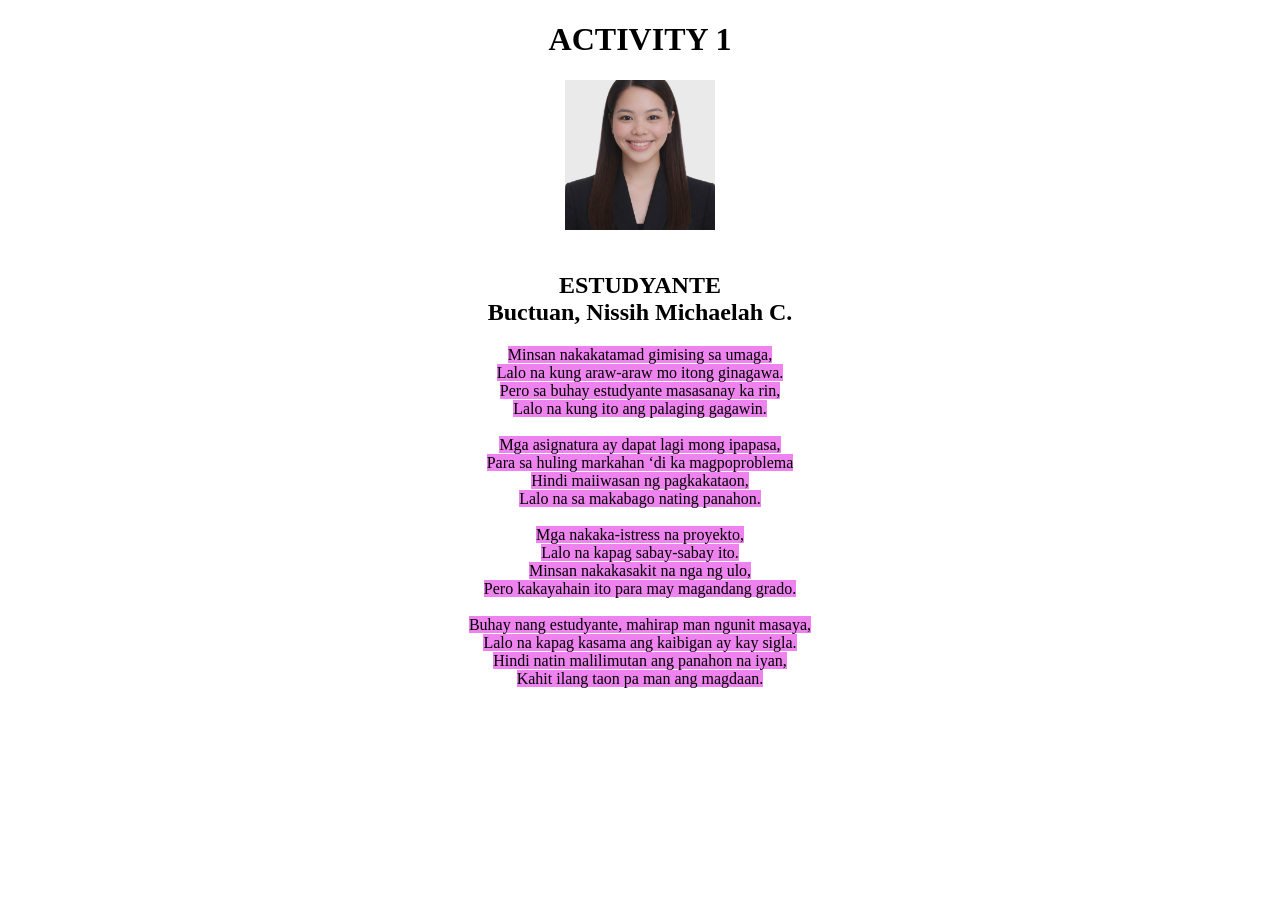
<file: 1st_Activity.html>
<!DOCTYPE html>
<html>
<head>
<title>Activity 1</title>

</head>
<body>

<center>

<h1>ACTIVITY 1</h1>

<img src="me.jpg" width="150" height="150">

<br><br>

<h2><b>ESTUDYANTE</b> <br> Buctuan, Nissih Michaelah C.</h2>

<e style = "background-color: violet;">
Minsan nakakatamad gimising sa umaga,<br> Lalo na kung araw-araw mo itong ginagawa.<br> Pero sa buhay estudyante masasanay ka rin,<br> Lalo na kung ito ang palaging gagawin.
<br><br>
Mga asignatura ay dapat lagi mong ipapasa,<br>Para sa huling markahan ‘di ka magpoproblema<br>Hindi maiiwasan ng pagkakataon,<br>Lalo na sa makabago nating panahon.
<br><br>
Mga nakaka-istress na proyekto,<br>Lalo na kapag sabay-sabay ito.<br>Minsan nakakasakit na nga ng ulo,<br>Pero kakayahain ito para may magandang grado.
<br><br>
Buhay nang estudyante, mahirap man ngunit masaya,<br>Lalo na kapag kasama ang kaibigan ay kay sigla.<br>Hindi natin malilimutan ang panahon na iyan,<br>Kahit ilang taon pa man ang magdaan.
</e>
</center>

</body>
</html>
</file>
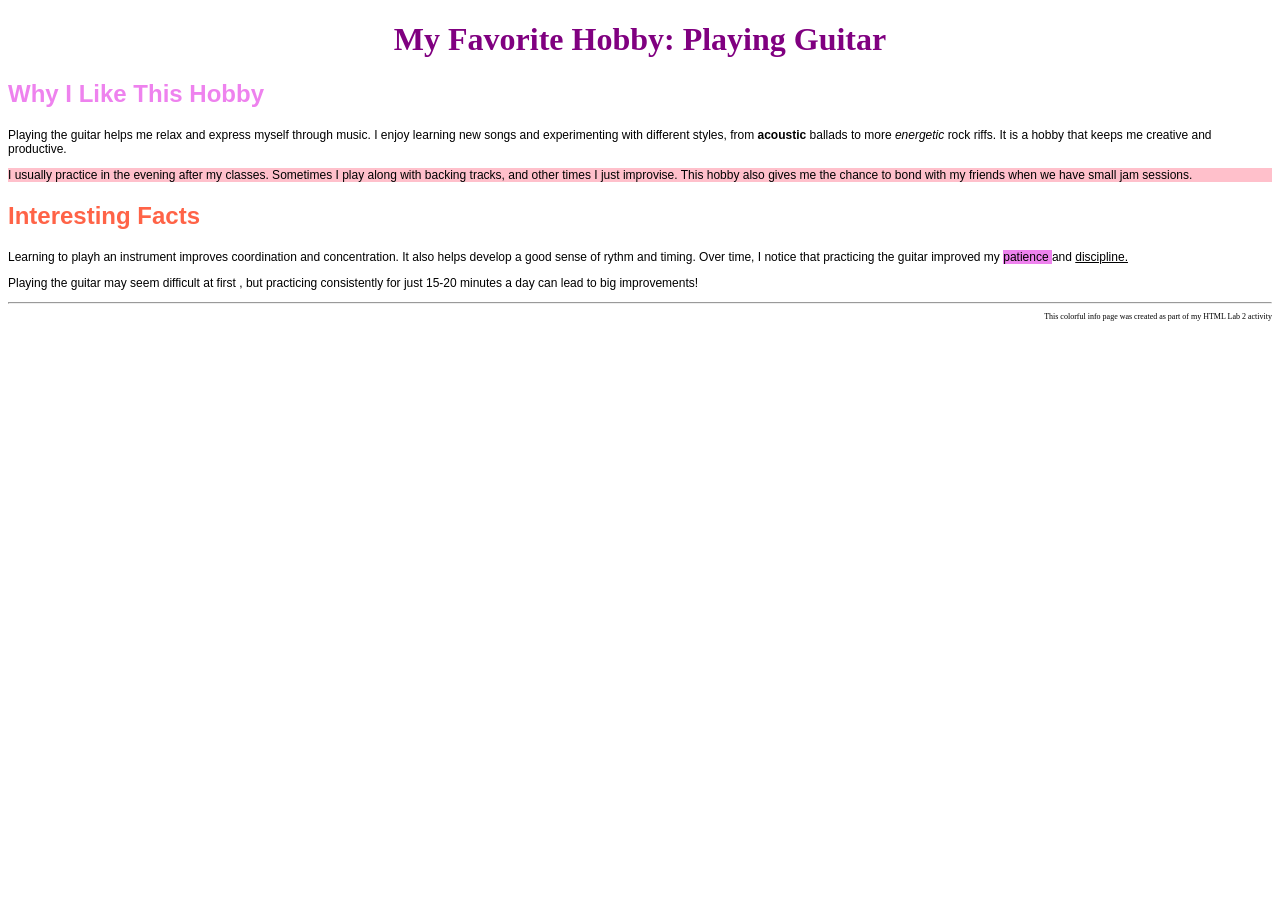
<file: 2nd_Activity.html>
<!DOCTYPE html>
	<html>
	<head>
	<title> Activity 2 </title>
	</head>
	<body>

	<center>
	<h1 style = "color : purple; font-family: Times New Roman; font size =20;  "> My Favorite Hobby: Playing Guitar </h1>
	</center>

	<h2 style = "color: violet; font-family: Arial; font-size= 16;" > Why I Like This Hobby </h2>

	<p style = "font-family: Arial; font-size: 12px; ">
		Playing the guitar helps me relax and express myself through music. I enjoy learning new songs and experimenting with different styles, from <b> acoustic </b> ballads to more <i> energetic </i> rock riffs. It is a hobby that keeps me creative and productive. </p>

	<p style = "background-color: pink; font-family: Arial; font-size: 12px; ">
		I usually practice in the evening after my classes. Sometimes I play along with backing tracks, and other times I just improvise. This hobby also gives me the chance to bond with my friends when we have small jam sessions.</p>

	<h2 style = "color: tomato; font-family: Arial; font-size= 16; " > Interesting Facts </h2>
		
	<p style = "font-family: Arial; font-size: 12px; ">
		Learning to playh an instrument improves coordination and concentration. It also helps develop a good sense of rythm and timing. Over time, I notice that practicing the guitar improved my <e style = "background-color: violet;"> patience </e> and <u>discipline.</u></p>

	<p style = "font-family: Arial; font-size: 12px; ">
		Playing the guitar may seem difficult at first , but practicing consistently for just 15-20 minutes a day can lead to big improvements!</p>

	<hr>
	
	<p style = "text-align: right; font-family: Times New Roman; font-size: 8px;">
		This colorful info page was created as part of my HTML Lab 2 activity </p>
	
</body>
</html>
</file>
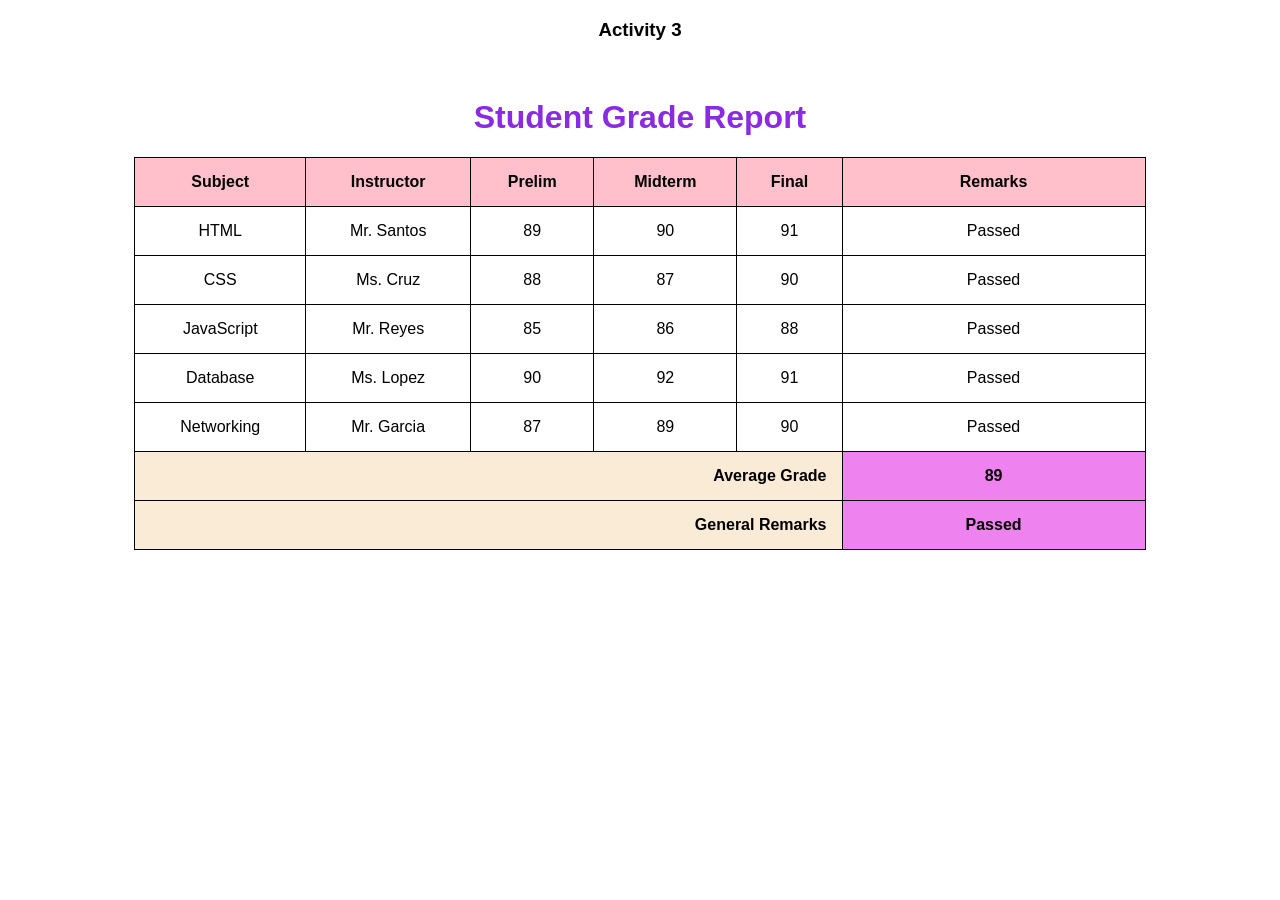
<file: 3rd_Activity.html>
<!DOCTYPE html>
<html>
<head>
<title>	Student Grade Report</title>
</head>

<center>
	<body style="font-family: Arial;">
	
	<h3 style="text-align: center;"> Activity 3</h3><br>
	<h1 style="text-align: center; color:blueviolet"> Student Grade Report</h1>
	<table style="width: 80%; margin: 20px auto; border-collapse: collapse ">
	

	<tr>

		<th style="border: 1px solid black; padding: 10px; text-align: center; background-color: pink;">Subject</th>
		<th style="border: 1px solid black; padding: 10px; text-align: center;padding: 15px; background-color: pink;">Instructor</th>
		<th style="border: 1px solid black; padding: 10px; text-align: center;padding: 15px; background-color: pink;">Prelim</th>
		<th style="border: 1px solid black; padding: 10px; text-align: center;padding: 15px; background-color: pink;">Midterm</th>
		<th style="border: 1px solid black; padding: 10px; text-align: center;padding: 15px; background-color: pink;">Final</th>
		<th style="border: 1px solid black; padding: 10px; text-align: center;padding: 15px; background-color: pink;">Remarks</th>
	
	</tr>
	<tr>
		<td style="border: 1px solid black; padding: 10px; text-align: center;padding: 15px; ">HTML</th>
		<td style="border: 1px solid black; padding: 10px; text-align: center;padding: 15px; ">Mr. Santos</th>
		<td style="border: 1px solid black; padding: 10px; text-align: center;padding: 15px; ">89</th>
		<td style="border: 1px solid black; padding: 10px; text-align: center;padding: 15px; ">90</th>
		<td style="border: 1px solid black; padding: 10px; text-align: center;padding: 15px; ">91</th>
		<td style="border: 1px solid black; padding: 10px; text-align: center;padding: 15px; ">Passed</th>
	</tr>

	<tr>
		<td style="border: 1px solid black; padding: 10px; text-align: center;padding: 15px; ">CSS</th>
		<td style="border: 1px solid black; padding: 10px; text-align: center;padding: 15px; ">Ms. Cruz</th>
		<td style="border: 1px solid black; padding: 10px; text-align: center;padding: 15px; ">88</th>
		<td style="border: 1px solid black; padding: 10px; text-align: center;padding: 15px; ">87</th>
		<td style="border: 1px solid black; padding: 10px; text-align: center;padding: 15px; ">90</th>
		<td style="border: 1px solid black; padding: 10px; text-align: center;padding: 15px; ">Passed</th>
	</tr>

	<tr>
		<td style="border: 1px solid black; padding: 10px; text-align: center;padding: 15px; ">JavaScript</th>
		<td style="border: 1px solid black; padding: 10px; text-align: center;padding: 15px; ">Mr. Reyes</th>
		<td style="border: 1px solid black; padding: 10px; text-align: center;padding: 15px; ">85</th>
		<td style="border: 1px solid black; padding: 10px; text-align: center;padding: 15px; ">86</th>
		<td style="border: 1px solid black; padding: 10px; text-align: center;padding: 15px; ">88</th>
		<td style="border: 1px solid black; padding: 10px; text-align: center;padding: 15px; ">Passed</th>
	</tr>

	<tr>
		<td style="border: 1px solid black; padding: 10px; text-align: center;padding: 15px; ">Database</th>
		<td style="border: 1px solid black; padding: 10px; text-align: center;padding: 15px; ">Ms. Lopez</th>
		<td style="border: 1px solid black; padding: 10px; text-align: center;padding: 15px; ">90</th>
		<td style="border: 1px solid black; padding: 10px; text-align: center;padding: 15px; ">92</th>
		<td style="border: 1px solid black; padding: 10px; text-align: center;padding: 15px; ">91</th>
		<td style="border: 1px solid black; padding: 10px; text-align: center;padding: 15px; ">Passed</th>
	</tr>

	<tr>
		<td style="border: 1px solid black; padding: 10px; text-align: center;padding: 15px; ">Networking</th>
		<td style="border: 1px solid black; padding: 10px; text-align: center;padding: 15px; ">Mr. Garcia</th>
		<td style="border: 1px solid black; padding: 10px; text-align: center;padding: 15px; ">87</th>
		<td style="border: 1px solid black; padding: 10px; text-align: center;padding: 15px; ">89</th>
		<td style="border: 1px solid black; padding: 10px; text-align: center;padding: 15px; ">90</th>
		<td style="border: 1px solid black; padding: 10px; text-align: center;padding: 15px; ">Passed</th>
	</tr>

	<tr>
		<td colspan="5" style = " border: 1px solid black; padding: 10px; text-align: right; padding: 15px; background-color: antiquewhite; width: 70%;"><b>Average Grade</b></td>
		<td style=" border: 1px solid black; padding: 10px; text-align: center; padding: 15px; background-color:violet  "><b>89</b></td>
	</tr>
	<tr>
		<td colspan="5" style="border: 1px solid black; padding: 10px; text-align: right; padding: 15px; background-color:antiquewhite "><b>General Remarks</b></td>
		<td  style="border: 1px solid black; padding: 10px; text-align: center; padding: 15px;  background-color:violet  "><b>Passed</b></td>
	</tr>
</table>
</file>
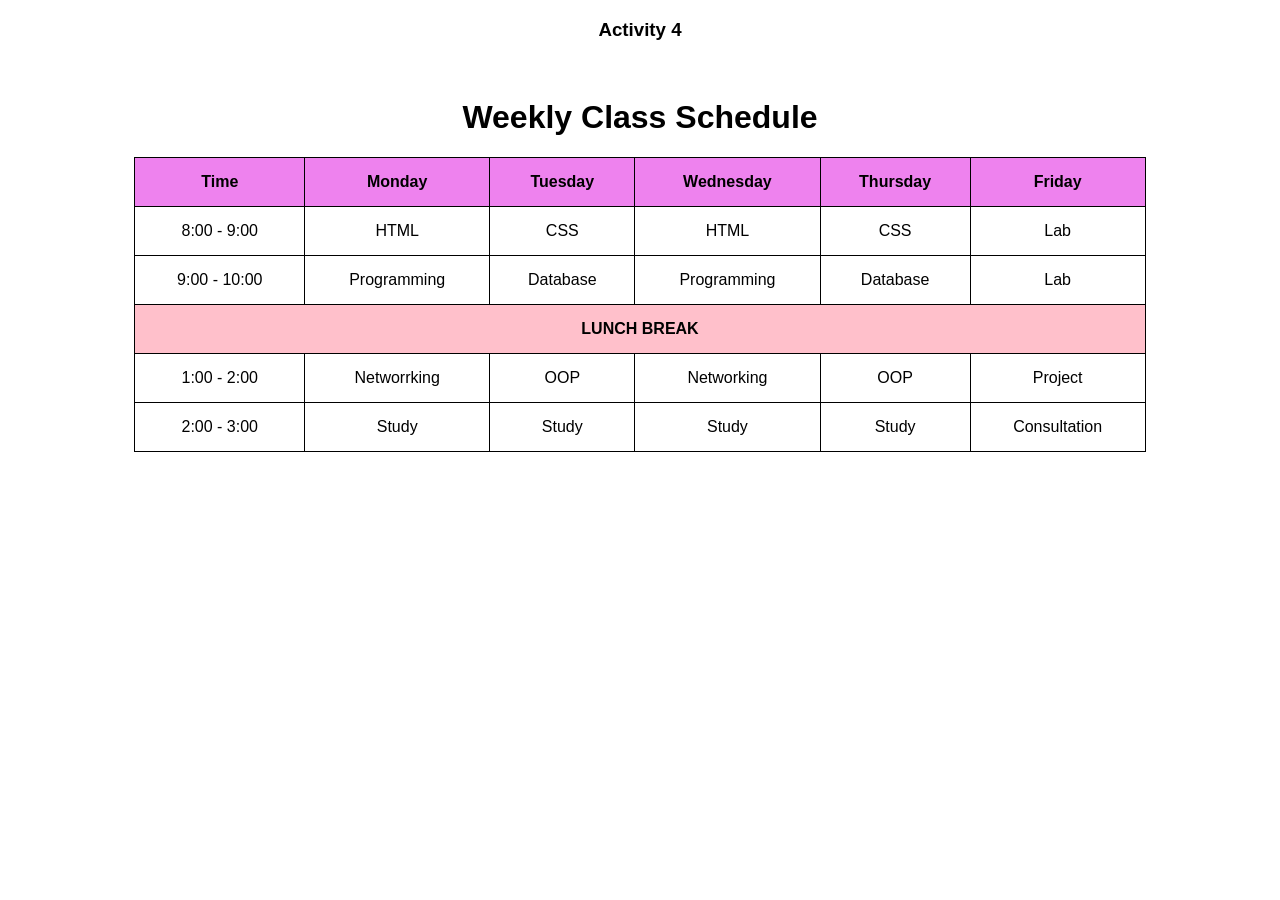
<file: 4th_Activity.html>
<!DOCTYPE html>
<html>
<head>
<title>Weekly Class Schedule</title>
</head>

<center>
	<body style="font-family: Arial;">
	
	<h3 style="text-align: center;"> Activity 4</h3><br>
	<h1 style="text-align: center;"> Weekly Class Schedule</h1>
	<table style="width: 80%; margin: 20px auto; border-collapse: collapse ">
	

	<tr>

		<th style="border: 1px solid black; padding: 10px; text-align: center; background-color: violet;">Time</th>
		<th style="border: 1px solid black; padding: 10px; text-align: center;padding: 15px; background-color: violet;">Monday</th>
		<th style="border: 1px solid black; padding: 10px; text-align: center;padding: 15px; background-color: violet;">Tuesday</th>
		<th style="border: 1px solid black; padding: 10px; text-align: center;padding: 15px; background-color: violet;">Wednesday</th>
		<th style="border: 1px solid black; padding: 10px; text-align: center;padding: 15px; background-color: violet;">Thursday</th>
		<th style="border: 1px solid black; padding: 10px; text-align: center;padding: 15px; background-color: violet;">Friday</th>
	
	</tr>
	<tr>
		<td style="border: 1px solid black; padding: 10px; text-align: center;padding: 15px; ">8:00 - 9:00</th>
		<td style="border: 1px solid black; padding: 10px; text-align: center;padding: 15px; ">HTML</th>
		<td style="border: 1px solid black; padding: 10px; text-align: center;padding: 15px; ">CSS</th>
		<td style="border: 1px solid black; padding: 10px; text-align: center;padding: 15px; ">HTML</th>
		<td style="border: 1px solid black; padding: 10px; text-align: center;padding: 15px; ">CSS</th>
		<td style="border: 1px solid black; padding: 10px; text-align: center;padding: 15px; ">Lab</th>
	</tr>

	<tr>
		<td style="border: 1px solid black; padding: 10px; text-align: center;padding: 15px; ">9:00 - 10:00</th>
		<td style="border: 1px solid black; padding: 10px; text-align: center;padding: 15px; ">Programming</th>
		<td style="border: 1px solid black; padding: 10px; text-align: center;padding: 15px; ">Database</th>
		<td style="border: 1px solid black; padding: 10px; text-align: center;padding: 15px; ">Programming</th>
		<td style="border: 1px solid black; padding: 10px; text-align: center;padding: 15px; ">Database</th>
		<td style="border: 1px solid black; padding: 10px; text-align: center;padding: 15px; ">Lab</th>
	</tr>

	<tr>
		<td colspan= "6"style="border: 1px solid black; padding: 10px; text-align: center;padding: 15px; background-color: pink"><b>LUNCH BREAK</b></th>
	</tr>

	<tr>
		<td style="border: 1px solid black; padding: 10px; text-align: center;padding: 15px; ">1:00 - 2:00</td>
		<td style="border: 1px solid black; padding: 10px; text-align: center;padding: 15px; ">Networrking</th>
		<td style="border: 1px solid black; padding: 10px; text-align: center;padding: 15px; ">OOP</th>
		<td style="border: 1px solid black; padding: 10px; text-align: center;padding: 15px; ">Networking</th>
		<td style="border: 1px solid black; padding: 10px; text-align: center;padding: 15px; ">OOP</th>
		<td style="border: 1px solid black; padding: 10px; text-align: center;padding: 15px; ">Project</th>
	</tr>

	<tr>
		<td style="border: 1px solid black; padding: 10px; text-align: center;padding: 15px; ">2:00 - 3:00</th>
		<td style="border: 1px solid black; padding: 10px; text-align: center;padding: 15px; ">Study</th>
		<td style="border: 1px solid black; padding: 10px; text-align: center;padding: 15px; ">Study</th>
		<td style="border: 1px solid black; padding: 10px; text-align: center;padding: 15px; ">Study</th>
		<td style="border: 1px solid black; padding: 10px; text-align: center;padding: 15px; ">Study</th>
		<td style="border: 1px solid black; padding: 10px; text-align: center;padding: 15px; ">Consultation</th>
	</tr>
</table>
</file>
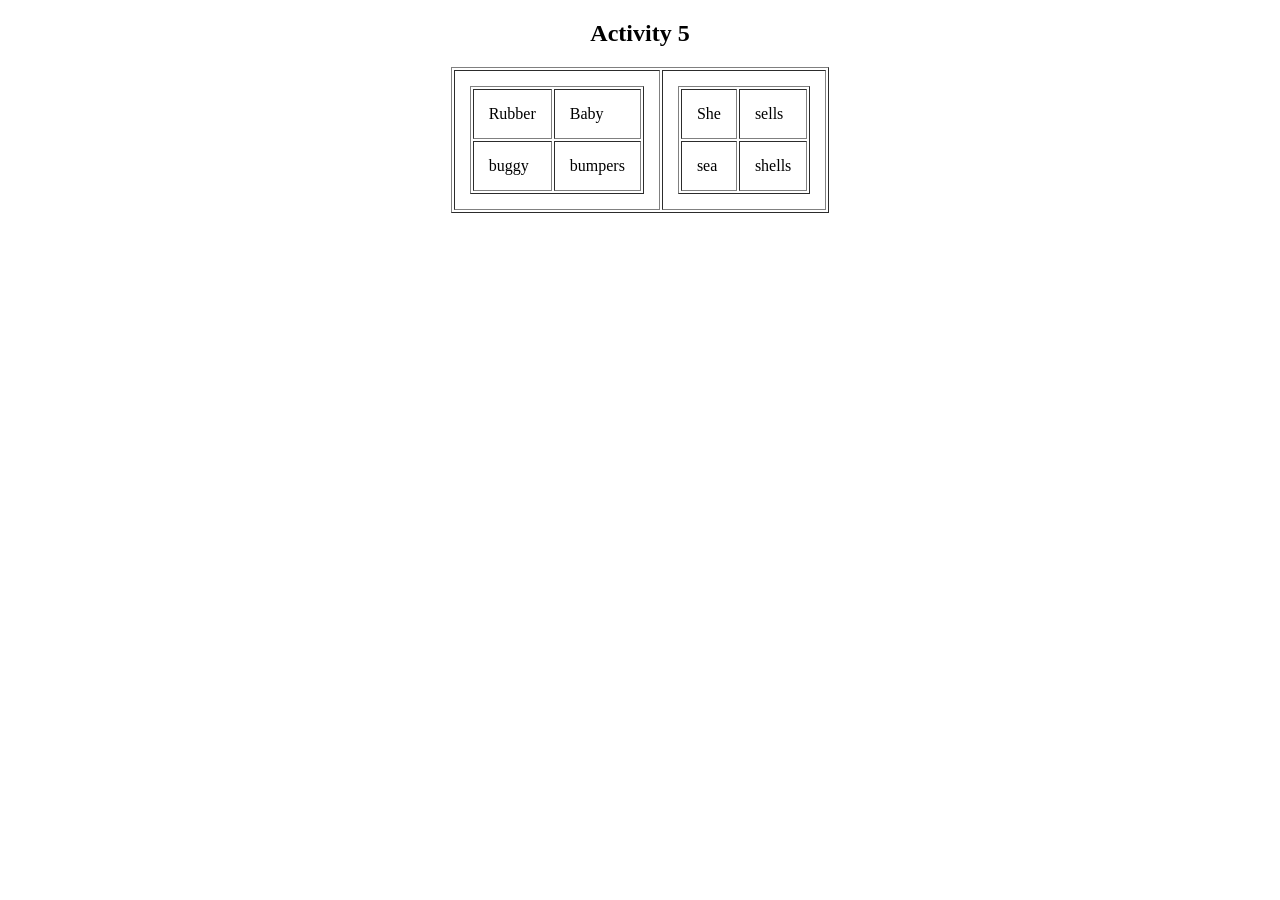
<file: 5th_Activity.html>
<!DOCTYPE html>
<html>
<head>
<title>Activity 5</title>
</head>
<body>
<center>
	<h2>Activity 5</h2>
	
<table border= "1" cellpadding="15" >	
	<tr>
		<td>
		<table border = "1" cellpadding="15" >
			<tr>
				<td>Rubber</td>
				<td>Baby</td>
			</tr>

			<tr>
				<td>buggy</td>
				<td>bumpers</td>
			</tr>
		</table>
		</td>

		<td>
		<table border ="1" cellpadding="15" >
			<tr>
				<td>She</td>
				<td>sells</td>
			</tr>
			<tr>
				<td>sea</td>
				<td>shells</td>
			</tr>
		</table>
		</td>
	</tr>
</center>
</table>
</body>
</file>
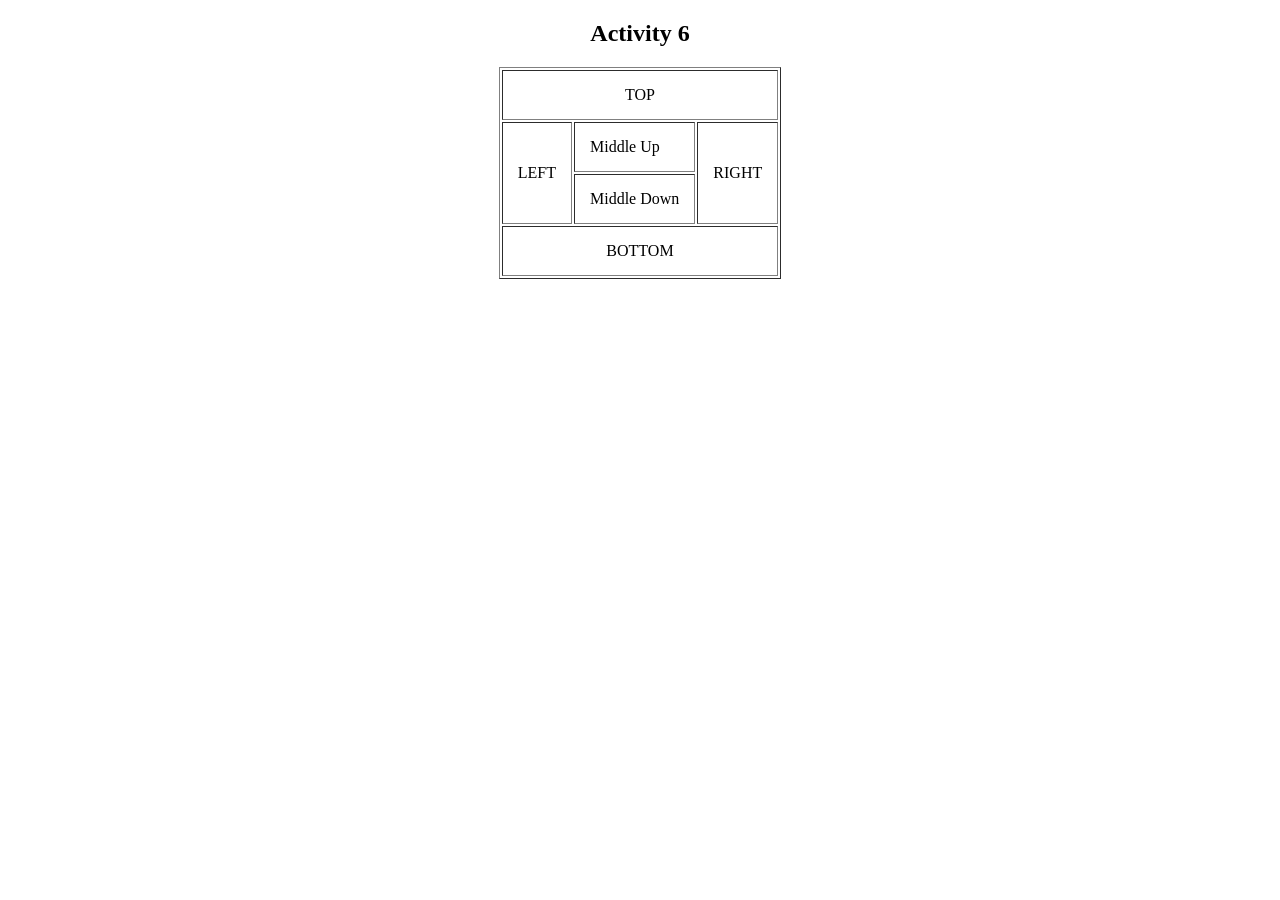
<file: 6th_Activity.html>
<!DOCTYPE html>
<html>
<head>
<title>Activity 6</title>
</head>
<body>
<center>
	<h2>Activity 6</h2>
	
<table border= "1" cellpadding="15" >	
	<tr>
		<td colspan =  "6" ; align="center">TOP</td>
	</tr>
	<tr>
		<td rowspan = "2" ; align= "center">LEFT</td>
		<td align: center>Middle Up</td>
		<td rowspan ="2" ; align= "center">RIGHT</td>
	</tr>
	<tr>
		<td align:"center">Middle Down</td>
	</tr>
	<tr>
		<td colspan = "3" ; align="center">BOTTOM</td>
	</tr>
		

</center>
</table>
</body>
</file>
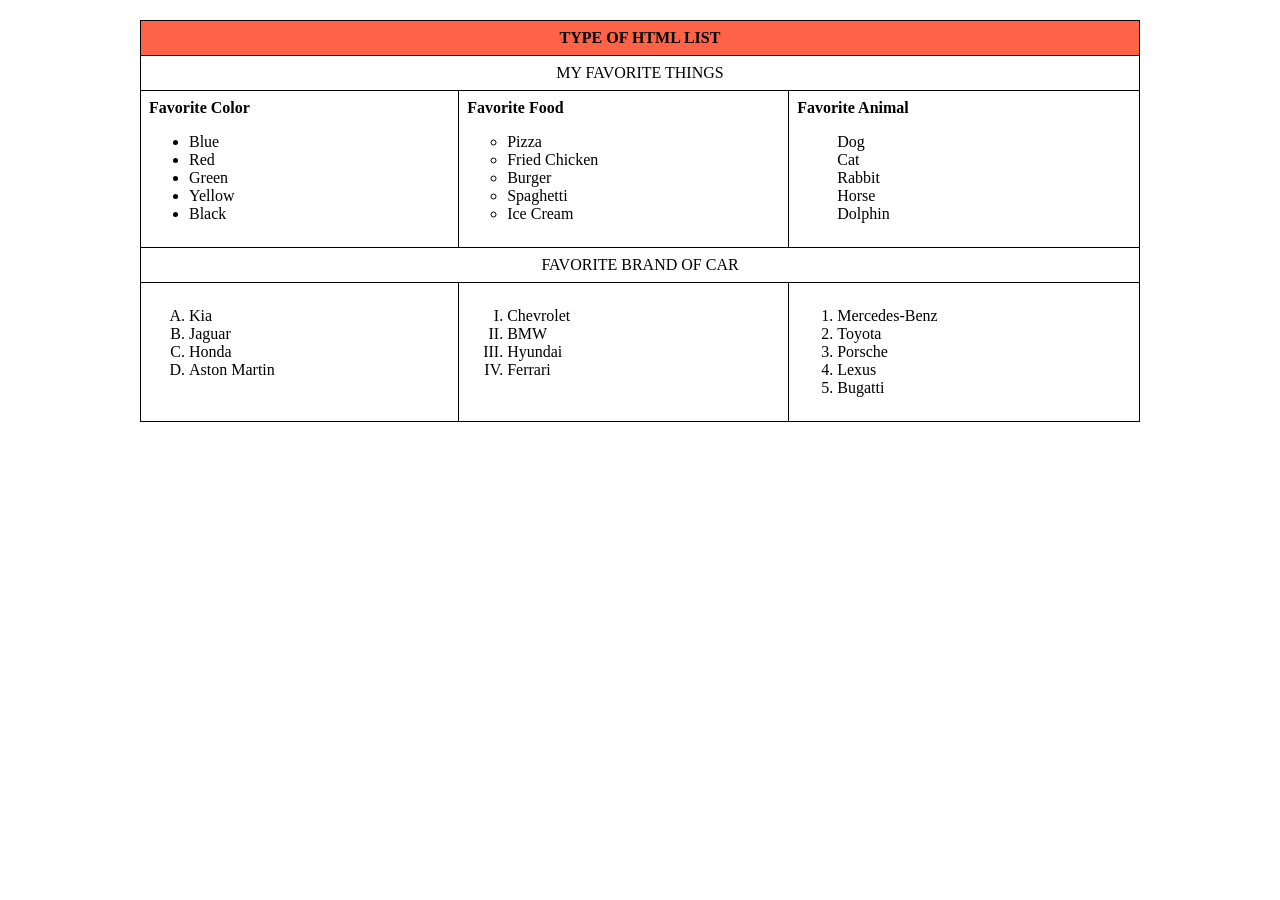
<file: 7th Activity.html>
<!DOCTYPE html>
<html>
    <head>
        <title>ACTIVITY 7</title>
    </head>
    <body>
        <center>
            <table style="margin: 20px auto; width: 1000px; border-collapse: collapse; border: 1px solid black;">

                <tr>
                    <th colspan="3" style="border: 1px solid black; padding: 8px; background-color: tomato;">TYPE OF HTML LIST</th>
                </tr>

                <tr>
                    <td colspan="3" style="border: 1px solid black; padding: 8px; text-align: center;">MY FAVORITE THINGS</td>
                </tr>

                <tr>
                    <td style="border: 1px solid black; padding: 8px; vertical-align: top;">
                        <b>Favorite Color</b>
                        <ul>
                            <li>Blue</li>
                            <li>Red</li>
                            <li>Green</li>
                            <li>Yellow</li>
                            <li>Black</li>
                        </ul>
                    </td>

                    <td style="border: 1px solid black; padding: 8px; vertical-align: top;">
                        <b>Favorite Food</b>
                        <ul style="list-style-type: circle;">
                            <li>Pizza</li>
                            <li>Fried Chicken</li>
                            <li>Burger</li>
                            <li>Spaghetti</li>
                            <li>Ice Cream</li>
                        </ul>
                    </td>

                    <td style="border: 1px solid black; padding: 8px; vertical-align: top;">
                        <b>Favorite Animal</b>
                        <ul style="list-style-type: none;">
                            <li>Dog</li>
                            <li>Cat</li>
                            <li>Rabbit</li>
                            <li>Horse</li>
                            <li>Dolphin</li>
                        </ul>
                    </td>
                </tr>

                <tr>
                    <td colspan="3" style="border: 1px solid black; padding: 8px; text-align: center;">FAVORITE BRAND OF CAR</td>
                </tr>

                <tr>
                    <td style="border: 1px solid black; padding: 8px; vertical-align: top;">
                        <ul style="list-style-type: upper-alpha;">
                            <li>Kia</li>
                            <li>Jaguar</li>
                            <li>Honda</li>
                            <li>Aston Martin</li>
                        </ul>
                    </td>

                    <td style="border: 1px solid black; padding: 8px; vertical-align: top;">
                        <ul style="list-style-type: upper-roman;">
                            <li>Chevrolet</li>
                            <li>BMW</li>
                            <li>Hyundai</li>
                            <li>Ferrari</li>
                        </ul>
                    </td>

                    <td style="border: 1px solid black; padding: 8px; vertical-align: top;">
                        <ol>
                            <li>Mercedes-Benz</li>
                            <li>Toyota</li>
                            <li>Porsche</li>
                            <li>Lexus</li>
                            <li>Bugatti</li>
                        </ol>
                    </td>
                </tr>

            </table>
        </center>
    </body>
</html>
</file>
